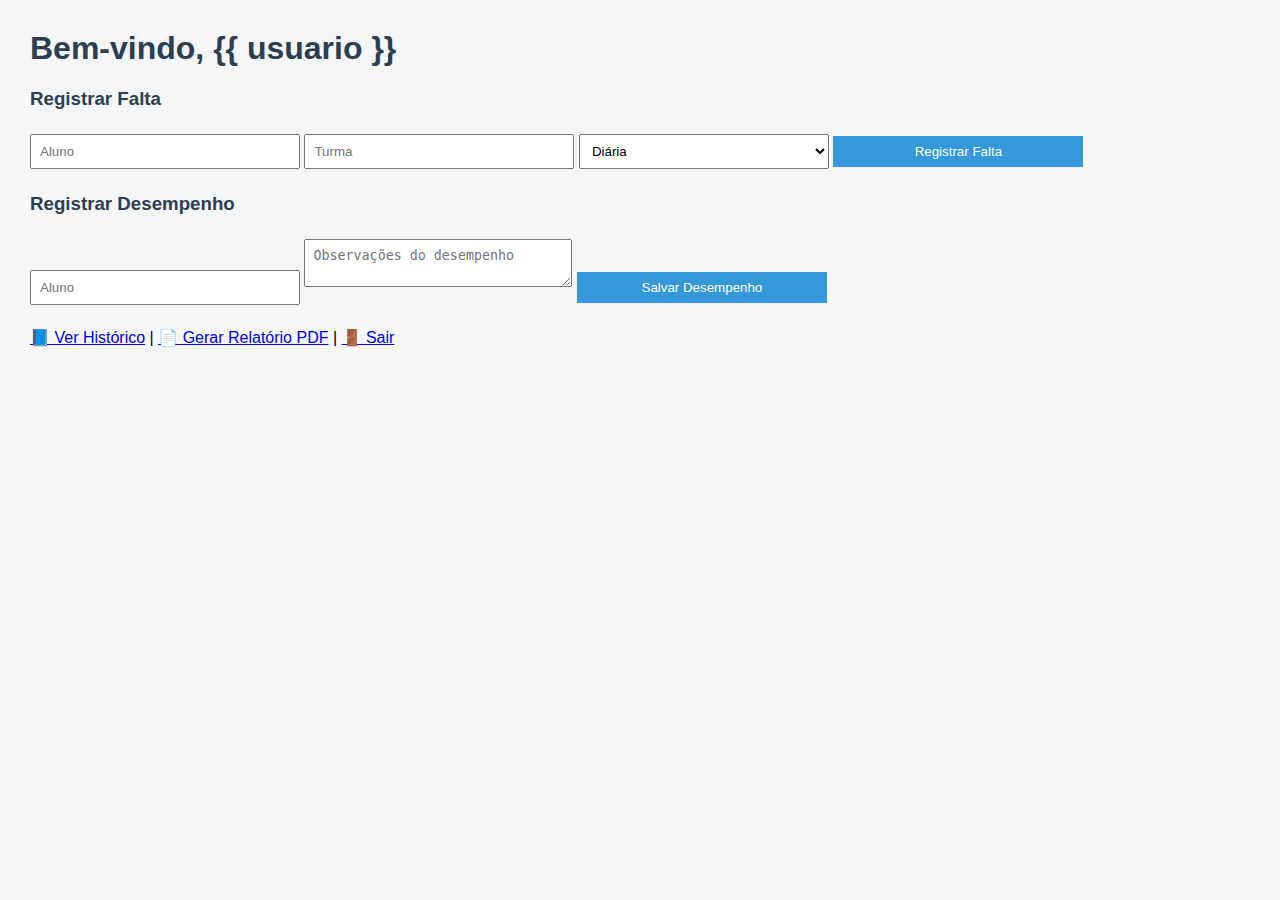
<file: templates/index.html>
<!DOCTYPE html>
<html>
<head>
  <title>Painel - Monitoria Escolar</title>
  <link rel="stylesheet" href="/static/style.css">
</head>
<body>
  <h1>Bem-vindo, {{ usuario }}</h1>

  <h3>Registrar Falta</h3>
  <form method="POST" action="/registrar_falta">
    <input type="text" name="aluno" placeholder="Aluno" required>
    <input type="text" name="turma" placeholder="Turma" required>
    <select name="tipo">
      <option value="diária">Diária</option>
      <option value="semanal">Semanal</option>
      <option value="mensal">Mensal</option>
    </select>
    <button type="submit">Registrar Falta</button>
  </form>

  <h3>Registrar Desempenho</h3>
  <form method="POST" action="/registrar_desempenho">
    <input type="text" name="aluno" placeholder="Aluno" required>
    <textarea name="observacao" placeholder="Observações do desempenho"></textarea>
    <button type="submit">Salvar Desempenho</button>
  </form>

  <br>
  <a href="/historico">📘 Ver Histórico</a> |
  <a href="/gerar_pdf">📄 Gerar Relatório PDF</a> |
  <a href="/logout">🚪 Sair</a>
</body>
</html>
</file>
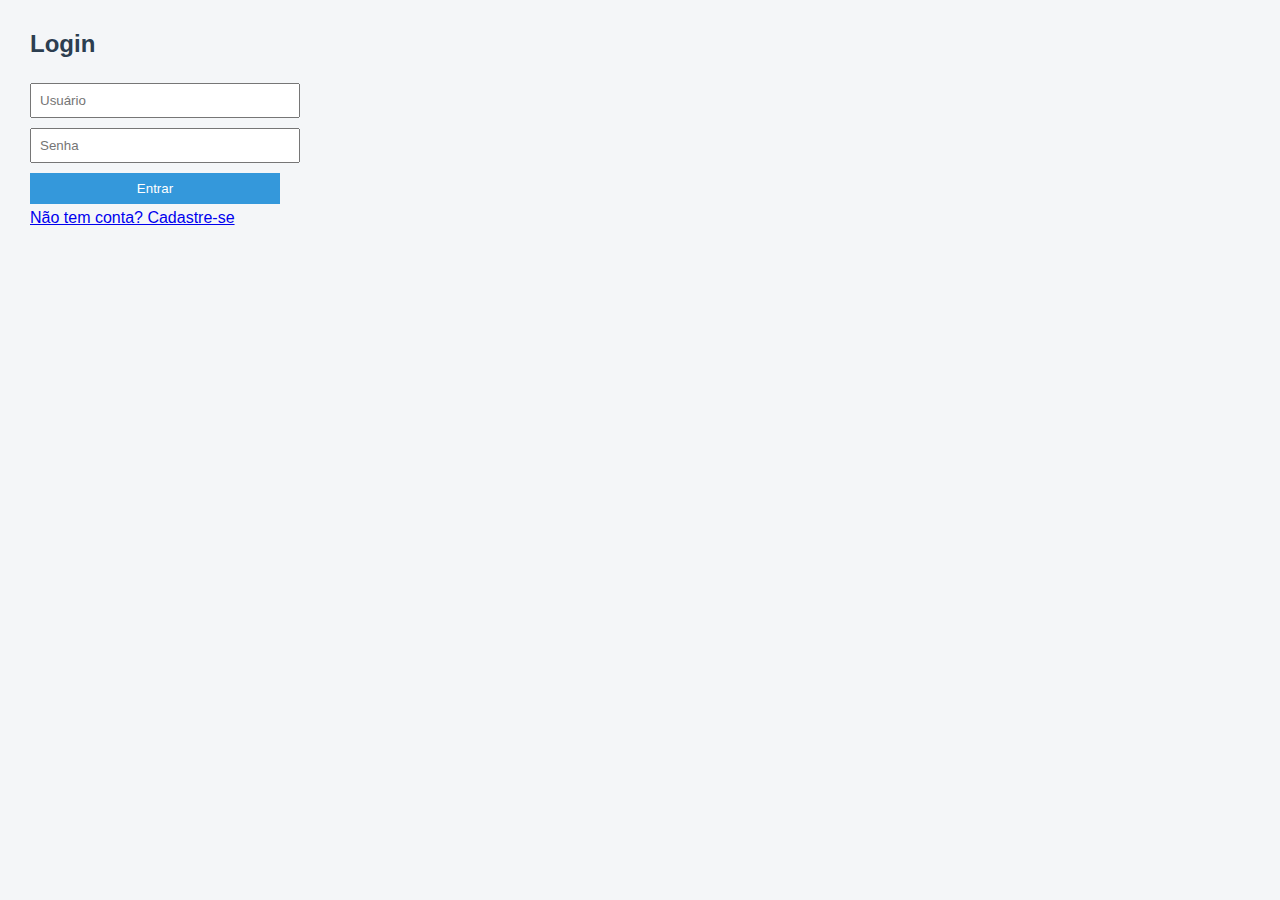
<file: templates/login.html>
<!DOCTYPE html>
<html>
<head>
  <title>Login - Monitoria Escolar</title>
  <link rel="stylesheet" href="/static/style.css">
</head>
<body>
  <h2>Login</h2>
  <form method="POST">
    <input type="text" name="usuario" placeholder="Usuário" required><br>
    <input type="password" name="senha" placeholder="Senha" required><br>
    <button type="submit">Entrar</button>
  </form>
  <a href="/cadastro">Não tem conta? Cadastre-se</a>
</body>
</html>
</file>
<file: static/style.css>
body {
  font-family: Arial, sans-serif;
  margin: 30px;
  background-color: #f4f6f8;
}

h1, h2, h3 {
  color: #2c3e50;
}

input, select, textarea, button {
  margin: 5px 0;
  padding: 8px;
  width: 250px;
}

button {
  background-color: #3498db;
  color: white;
  border: none;
  cursor: pointer;
}

button:hover {
  background-color: #2980b9;
}
</file>
